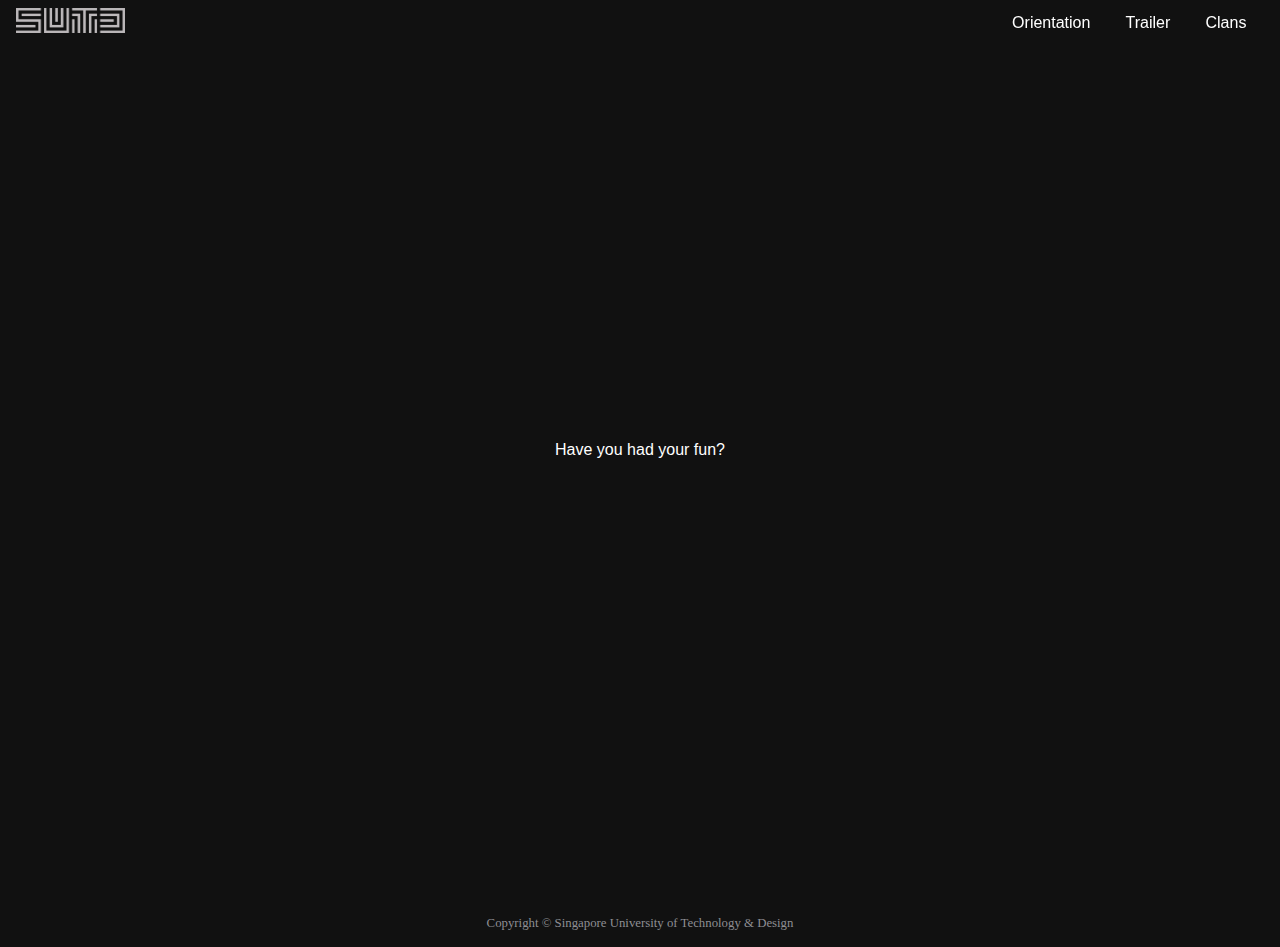
<file: 11051920180512/index.html>
<!DOCTYPE html>
<html lan="en">

<head>
    <meta charset="utf-8">
    <meta name="viewport" content="width=device-width, initial-scale=1, shrink-to-fit=no">
    <meta name="description" content="SUTD Orientation 2018">
    <meta name="author" content="Singapore University of Technology &amp; Design">
    <title>SUTD Orientation 2018: Dust Till Dawn</title>
    <link href="css/main.css" rel="stylesheet">
</head>

<body>
    <div class="container">
        <p>Have you had your fun?</p>
    </div>


    <div class="nav-bar">
        <div class="logo">
            <a href="../#"><img src="../img/main-logo.png" alt="SUTD"></a>
        </div>
        <div class="nav">
            <div class="nav-item"><a href="../#orientation">Orientation</a></div>
            <div class="nav-item"><a href="../#trailer">Trailer</a></div>
            <div class="nav-item"><a href="../#clans">Clans</a></div>
        </div>
    </div>
</body>

<footer>
    Copyright © Singapore University of Technology & Design
</footer>

</html>
</file>
<file: 11051920180512/css/main.css>
html, body{

	width: 100%;
	height: 100%;

	font-size: 16px;

	margin: 0;
	padding: 0;

	background: #111111;
}

h1, h4 {
	font-family: Fugaz One, Arial, sans-serif;
	color: #FFFFFF;
	margin: 0;
}

.logo img {
	max-height: 25px;
	min-height: 12px;
	height: 100%;
}

p, a {
	font-family: Montserrat, Open Sans, Helvetica, sans-serif;
	color: #FFFFFF;
	margin: 0;

}

.nav-bar {
	position: fixed;
	right: 0px;
	top: 0px;
	left: 0px;
	z-index: 999;

	background: rgba(17,17,17, .7);

	-webkit-transition: -webkit-transform 1s cubic-bezier(0.86, 0, 0.07, 1);
  	-moz-transition: -moz-transform 1s cubic-bezier(0.86, 0, 0.07, 1);
  	transition: transform 1s cubic-bezier(0.86, 0, 0.07, 1);

	padding: .5rem 1rem .3rem 1rem;
	padding-bottom: .3rem;

	display: flex;
	justify-content: space-between;
	align-items: center;
}

.nav-bar.hidden {
  -webkit-transform: translateY(-100%);
  -moz-transform: translateY(-100%);
  -ms-transform: translateY(-100%);
  -o-transform: translateY(-100%);
  transform: translateY(-100%);
}

.nav {
	display: flex;
}

.nav-item {
	text-align: center;
	padding: 0 1rem;
	margin: .1rem;
}

a {
	text-decoration: none;
	position: relative;
}

.nav-item a:before {
	content: " ";
	position: absolute;
	right: 50%;
	bottom: 0;
	height: 1px;
	width: 0%;
	background-color: #FFFFFF;
	-webkit-transition: width 0.5s ease-in-out;
	transition: width 0.5s ease-in-out;
}

.nav-item a:after {
	content: " ";
  	position: absolute;
  	left: 50%;
  	bottom: 0;
  	height: 1px;
  	width: 0%;
  	background-color: #FFFFFF;
  	-webkit-transition: width 0.5s ease-in-out;
  	transition: width 0.5s ease-in-out;
}

.nav-item a:hover:before, a:hover:after {
	width:50%;
}

/*======== footer ========*/

footer {
	padding: 1rem;
	font-size: .8rem;
	color: rgb(142,142,147);
	text-align: center;
}


/*======== container ========*/

.container {
	width: 100%;
	height: 100%;
	display: flex;
	justify-content: center;
	align-items: center;
}


@media all and (max-width: 860px) and (min-width: 600px){

	body {
		font-size: 14px;
	}

	.nav-item {
		padding: 0 .25rem;
	}
}

@media all and (max-width: 600px) {

	body {
		font-size: 12px;
	}

	.nav-item {
		padding: 0 .25rem;
	}

}
</file>
